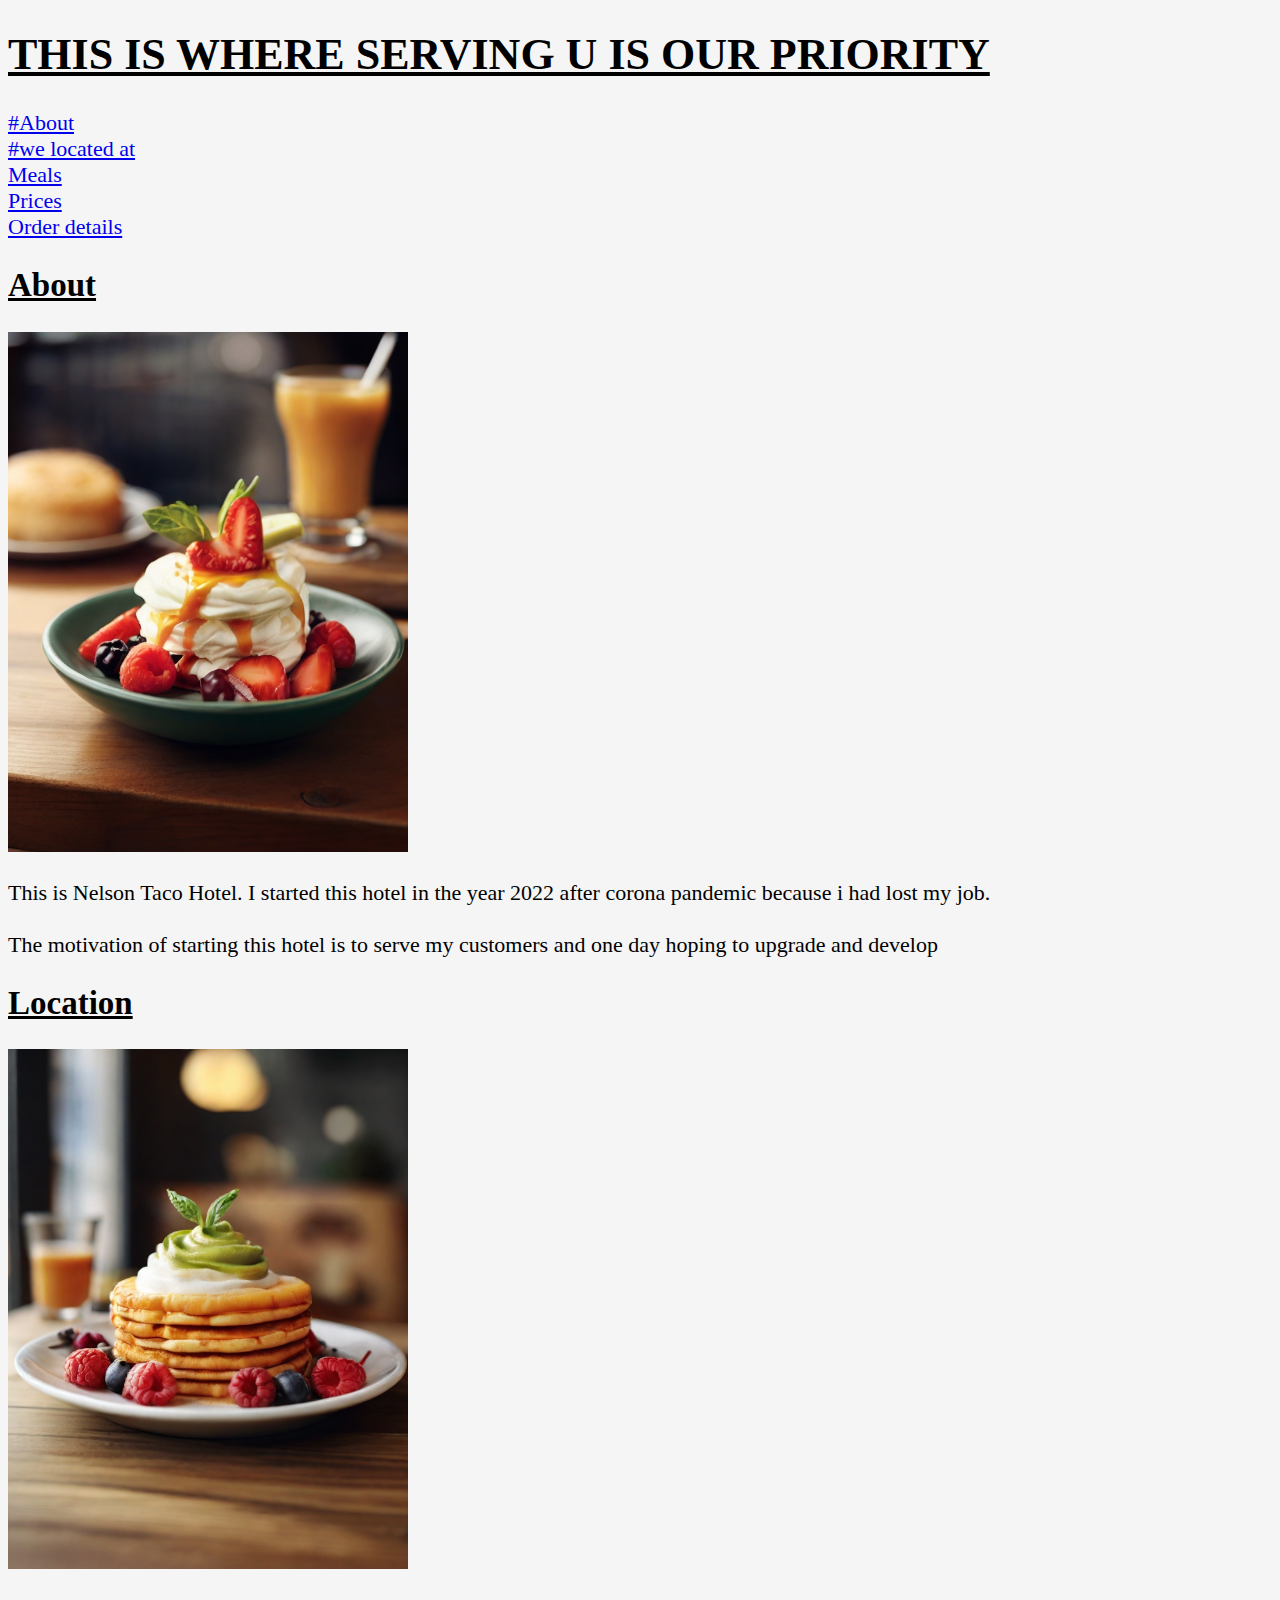
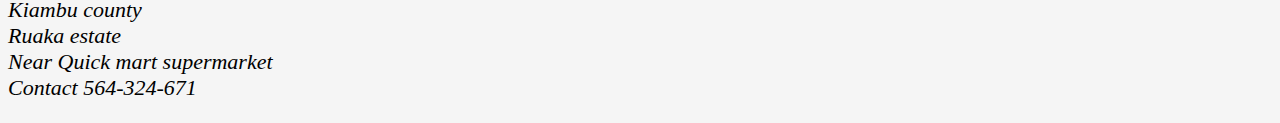
<file: index.html>
<!DOCTYPE html>
<html lang="en">
<head>
    <meta charset="utf-8">
    <meta name="author" content="Nelson">
    <meta name="description" content="Nelson taco hotel">
    <title>Nelson taco hotel</title>
    <link rel="icon" href="img/Default_Graphic_design_of_Nelson_taco_shop_0.jpg" type="image/x-icon">
    <link rel="stylesheet" href="main.css" type="text/css">

</head>
<body>
    <h1><b><u>THIS IS WHERE SERVING U IS OUR PRIORITY</u></b></h1>
    <li>
        
            <a href="#Aboot our taco hotel">#About</a>
        
    </li>
    <li>
        <a href="#Location">#we located at</a>
    </li>
    <li>
        <a href="food.html">Meals</a>
    </li>
    <li>
        <a href="prices.html">Prices</a>
    </li>
    <li>
        <a href="order.html">Order details</a>
    </li>

    <h2><u>About</u></h2>
    <p>
        <img src="img/Default_Create_images_of_food_stuffs_in_a_cafe_0.jpg" alt="image" width="400px">
        <br><li>
        This is Nelson Taco Hotel. I started this hotel in the year 2022 after corona pandemic because i had lost my job.
    </li>
        <br>
        <li>
        The motivation of starting this hotel is to serve my customers and one day hoping to upgrade and develop 
    </li>
    
    </p>
    <h2><u>Location</u></h2>
    <p>
        <img src="img/Default_Create_images_of_food_stuffs_in_a_cafe_1.jpg" alt="Location" width="400px">
        <br>
        <address>
            Kiambu county
            <br>
            Ruaka estate
            <br>
            Near Quick mart supermarket
            <br>
            Contact 564-324-671
        </address>
    </p>

</body>

</html>
</file>
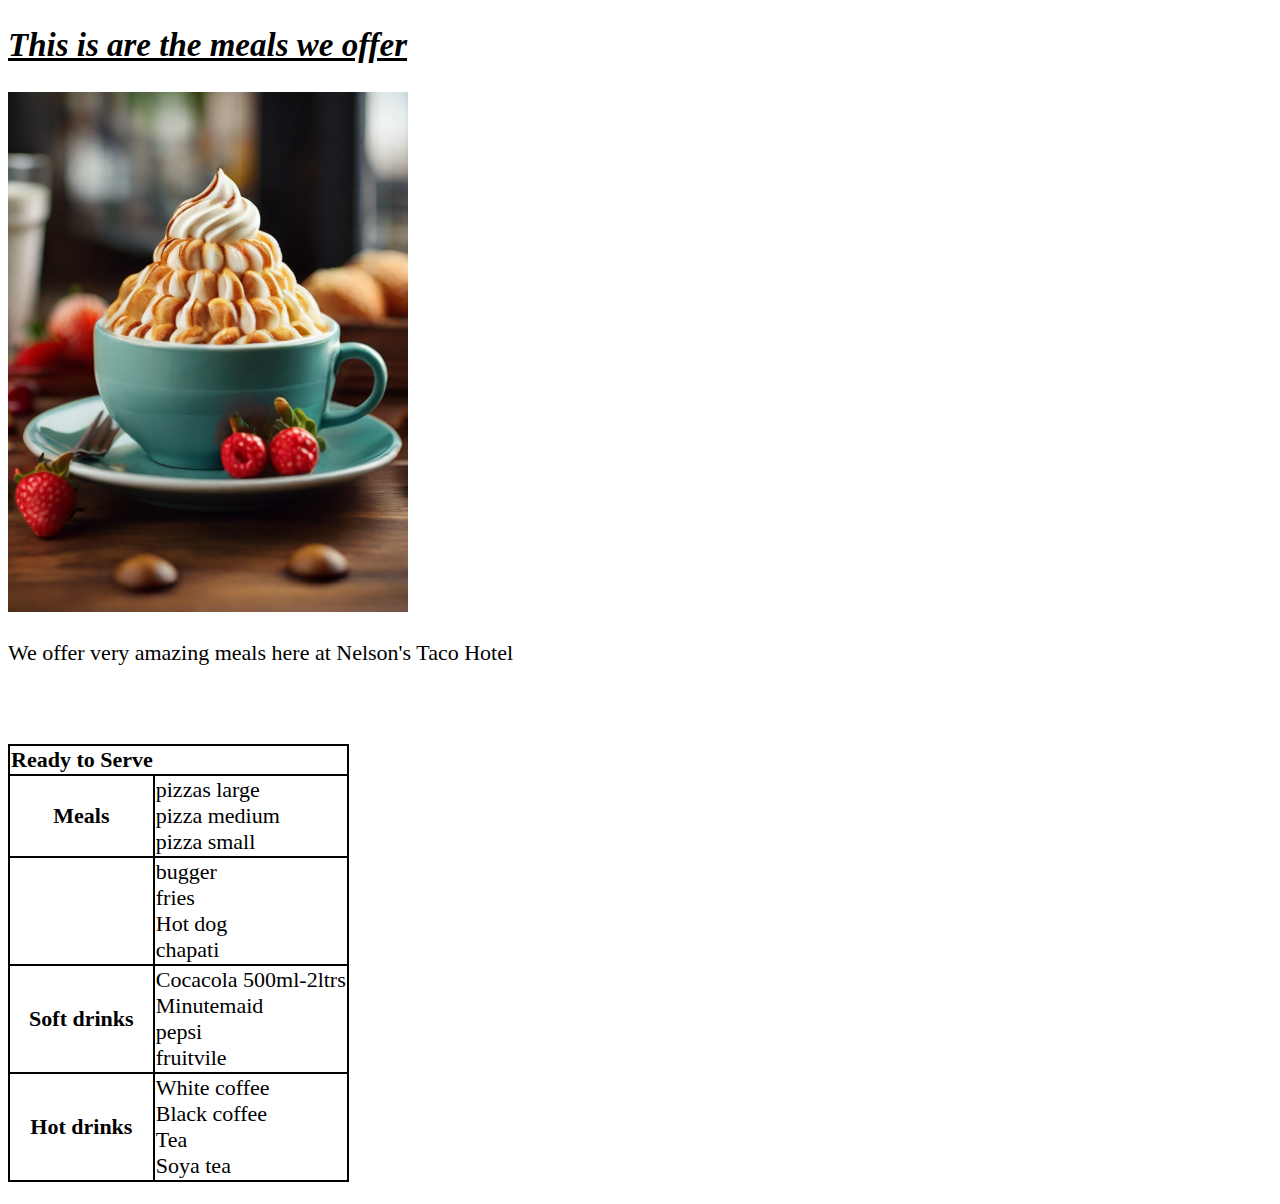
<file: food.html>
<!DOCTYPE html>
<html lang="en">
<head>
    <meta charset="UTF-8">
    <meta name="Author" content="Nelson">
    <meta name="description" content="This are the kind of food stuff we offer">
    <title>Food Stuffs Available</title>
    <link rel="icon" href="img/Default_Graphic_design_of_Nelson_taco_shop_2.jpg" type="image/x-icon">
    <link rel="stylesheet" href="nesh.css" type="text/css">
</head>
<body>
    <h2><u><i>This is are the meals we offer</i></u></h2>
    <p>
    <img src="img/Default_Create_images_of_food_stuffs_in_a_cafe_2.jpg" alt="Food" width="400px">
    <br>
    <li> We offer very amazing meals here at Nelson's Taco Hotel</li>
    <br>
    <br>
    <br>
    <table>
        <tr>
            <th>
                Ready to Serve
            </th>
        </tr>
        <tr>
            <th>
                Meals
            </th>
            <td>
                pizzas large
                <br>
                pizza medium
                <br>
                pizza small
            </td>
        </tr>
        <tr>
            <th></th>
            <td>
                bugger
                <br>
                fries
                <br>
                Hot dog
                <br>
                chapati
            </td>
        </tr>
        <tr>
            <th>
                Soft drinks
            </th>
            <td>
                Cocacola 500ml-2ltrs
                <br>
                Minutemaid
                <br>
                pepsi
                <br>
                fruitvile

            </td>
            <tr>
                <th>
                    Hot drinks
                </th>
                <td>
                    White coffee
                    <br>
                    Black coffee
                    <br>
                    Tea
                    <br>
                    Soya tea
                </td>
            </tr>
        </tr>


    </table>
   
    </p>
    
</body>
</html>
</file>
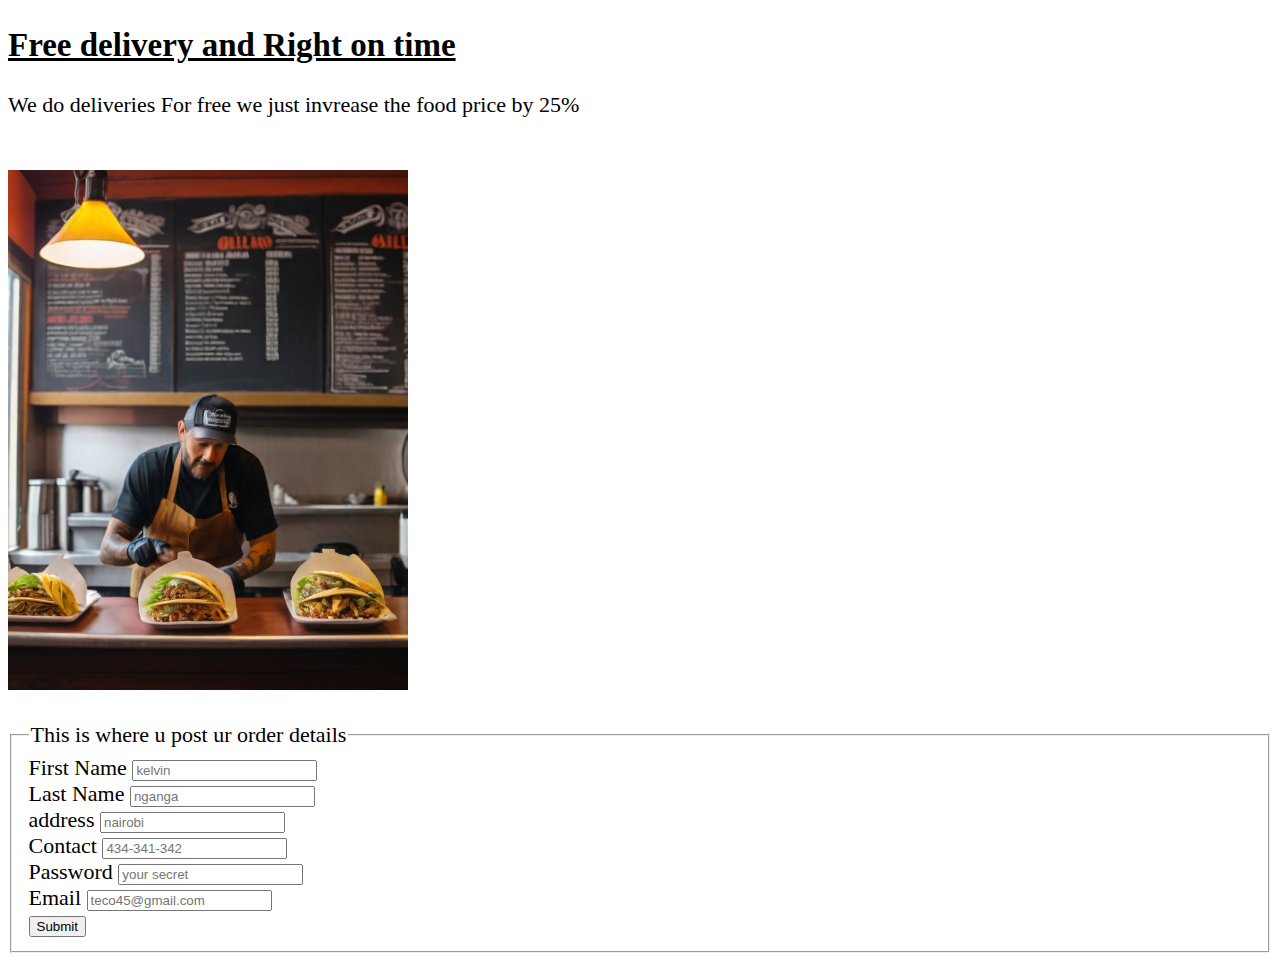
<file: order.html>
<!DOCTYPE html>
<html lang="en">
<head>
    <meta charset="UTF-8">
    <meta name="Author" content="Nelson">
    <title>Orders are Available</title>
    <link rel="icon" href="img/Default_Orders_at_Nelson_Taco_hotel_1.jpg" type="image/x-icon">
    <link rel="stylesheet" href="call.css" type="text/css" >
</head>
<body>
    <h2><u>Free delivery and Right on time</u></h2>
    <p>
        <li>
            We do deliveries For free we just invrease the food price by 25%
        </li>
        <br>
        <br>
        <img src="img/Default_Orders_at_Nelson_Taco_hotel_1.jpg" alt="image" width="400px">
        <br>
        <br>
        <fieldset>
            <legend>
                This is where u post ur order details
            </legend>
            <label for="First Name">First Name</label>
            <input type="text" name="First Name" id="First Name" placeholder="kelvin" autocomplete="on" required>
            <br>
            <label for="Last Name">Last Name</label>
            <input type="text" name="Last Name" id="Last Name" placeholder="nganga" autocomplete="on" required>
            <br>
            <label for="address">address</label>
            <input type="text" name="address" id="address" placeholder="nairobi">
            <br>
            <label for="Contact">Contact</label>
            <input type="tel" name="contact" id="contact" placeholder="434-341-342" required autocomplete="on">
            <br>
            <label for="Password">Password</label>
            <input type="password" name="password" id="password" placeholder="your secret" autocomplete="on" required>
            <br>
            <label for="Email">Email</label>
            <input type="text" name="Email" id="Email" placeholder="teco45@gmail.com" autocomplete="on" required>
            <br>
            <button>Submit</button>
        </fieldset>
    </p>
    
</body>
</html>
</file>
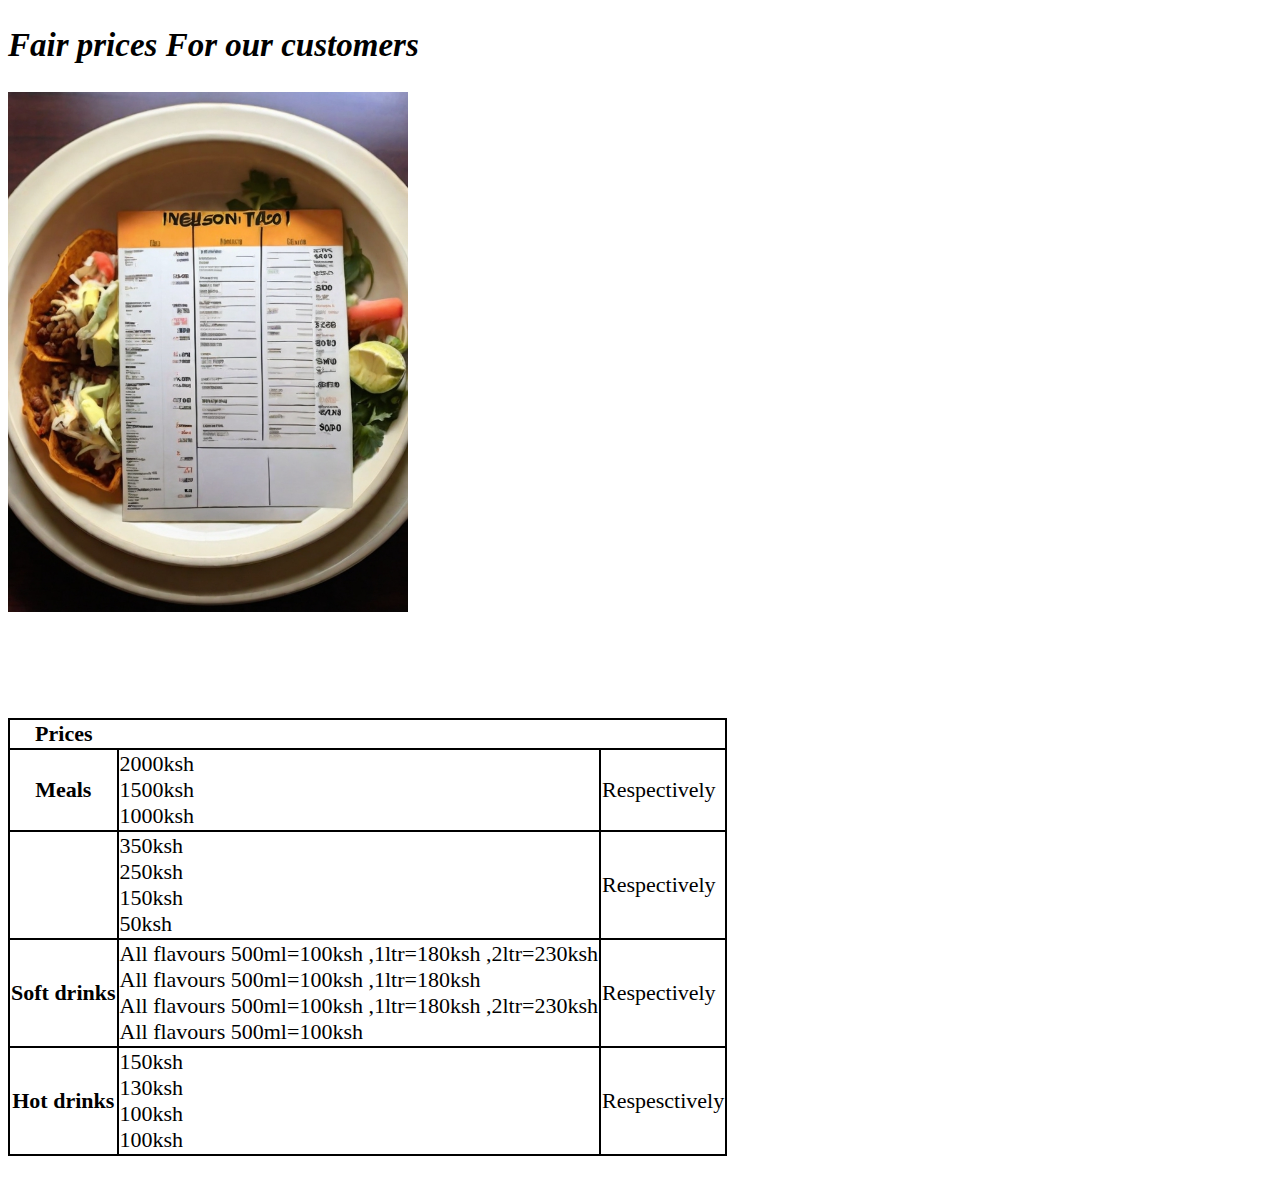
<file: prices.html>
<!DOCTYPE html>
<html lang="en">
<head>
    <meta charset="UTF-8">
    <meta name="Author" content="Nelson">
    <title>Prices at oue taco shop</title>
    <link rel="icon" href="img/Default_prices_in_a_Nelson_taco_hotel_in_a_plate_1.jpg" type="image/x-icon">
    <link rel="stylesheet" href="taco.css" type="text/css">
</head>
<body>
    <h2><i>Fair prices For our customers</i></h2>
    <p>
        <img src="img/Default_prices_in_a_Nelson_taco_hotel_in_a_plate_3 (1).jpg" alt="image" width="400px">
        <br>
        <br>
        <br>
        <br>
        
        <table>
            <tr>
                <th>
                    Prices
                </th>
            </tr>
            <tr>
                <th>
                    Meals
                </th>
                <td>
                    2000ksh
                    <br>
                    1500ksh
                    <br>
                    1000ksh

                </td>
                <td>
                    Respectively
                </td>
            </tr>
            <tr>
                <th></th>
                <td>
                    350ksh
                    <br>
                    250ksh
                    <br>
                    150ksh
                    <br>
                    50ksh
                </td>
                <td>
                    Respectively
                </td>
            </tr>
            <tr>
                <th>
                    Soft drinks
                </th>
                <td>
                     All flavours 500ml=100ksh ,1ltr=180ksh ,2ltr=230ksh
                    <br>
                    All flavours 500ml=100ksh ,1ltr=180ksh 
                    <br>
                    All flavours 500ml=100ksh ,1ltr=180ksh ,2ltr=230ksh
                    <br>
                     All flavours 500ml=100ksh
                </td>
                <td>
                    Respectively
                </td>
            </tr>
            <tr>
                <th>
                    Hot drinks
                </th>
                <td>
                    150ksh
                    <br>
                    130ksh
                    <br>
                    100ksh
                    <br>
                    100ksh
                </td>
                <td>
                    Respesctively
                </td>
            </tr>
        </table>
    
    </p>
    
</body>
</html>
</file>
<file: main.css>
html {
    background-color: whitesmoke;
}
body {
    font-size: 22px;
    color: black;
}
</file>
<file: nesh.css>
html {
    background-color: white;
}
body {
    font-size: 22px;
    color: black;
    background-color: white;
}
table,tr,td{
    border: 2px solid black;
    border-collapse: collapse;
}
</file>
<file: call.css>
html{
    background-color: white;

}
body{
    font-size: 22px ;
    color: black;
    background-color: white;
}
</file>
<file: taco.css>
html{
    background-color: white;
}
body {
    font-size: 22px;
    color: black;
    background-color: white;
}
table,tr,td{
    border: 2px solid black;
    border-collapse: collapse;
}
</file>
